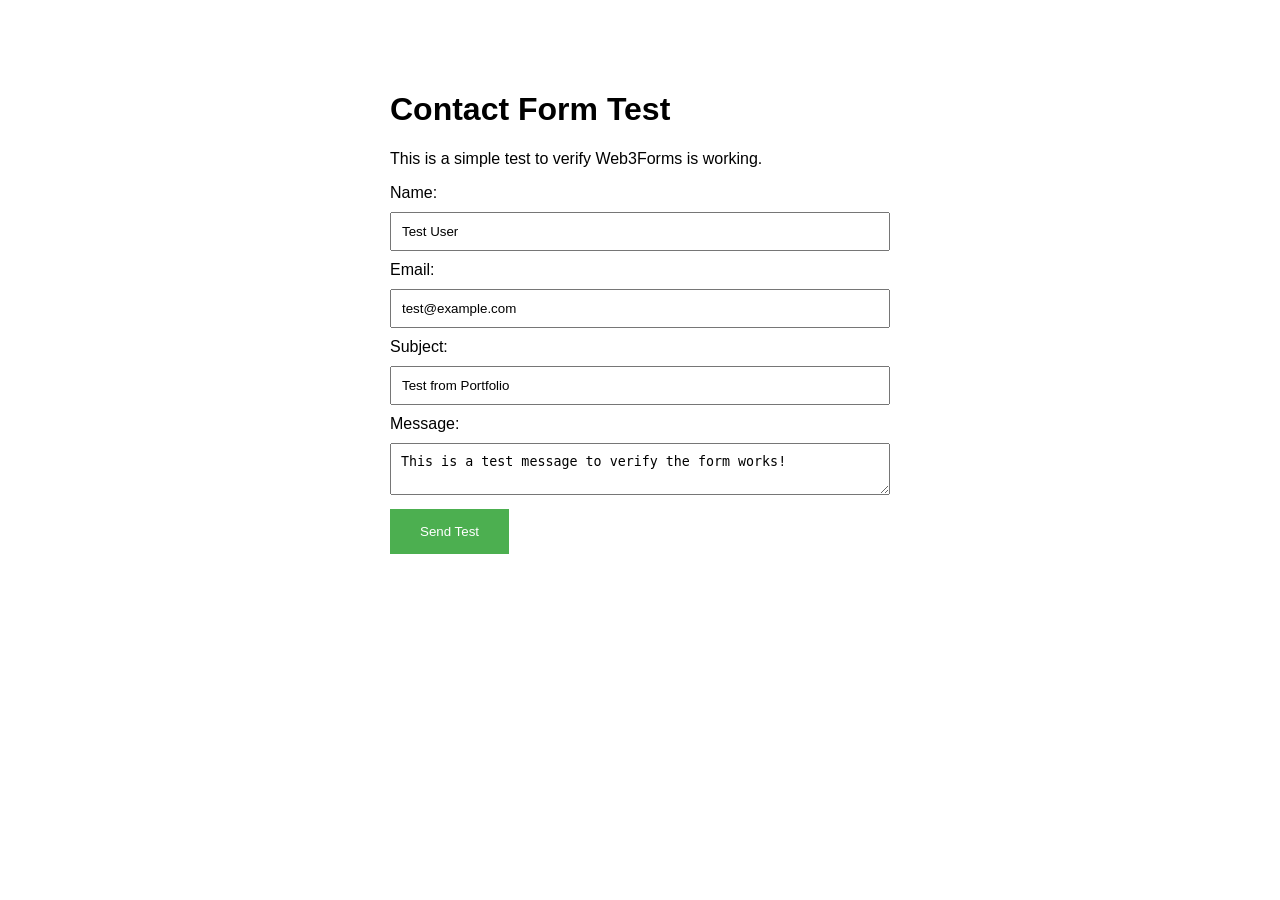
<file: test-form.html>
<!DOCTYPE html>
<html>

<head>
    <title>Contact Form Test</title>
    <style>
        body {
            font-family: Arial;
            max-width: 500px;
            margin: 50px auto;
            padding: 20px;
        }

        input,
        textarea {
            width: 100%;
            padding: 10px;
            margin: 10px 0;
            box-sizing: border-box;
        }

        button {
            background: #4CAF50;
            color: white;
            padding: 15px 30px;
            border: none;
            cursor: pointer;
        }
    </style>
</head>

<body>
    <h1>Contact Form Test</h1>
    <p>This is a simple test to verify Web3Forms is working.</p>

    <form action="https://api.web3forms.com/submit" method="POST">
        <input type="hidden" name="access_key" value="abddd710-73c1-4d3d-9651-d5618998ca1d">

        <label>Name:</label>
        <input type="text" name="name" required value="Test User">

        <label>Email:</label>
        <input type="email" name="email" required value="test@example.com">

        <label>Subject:</label>
        <input type="text" name="subject" required value="Test from Portfolio">

        <label>Message:</label>
        <textarea name="message" required>This is a test message to verify the form works!</textarea>

        <button type="submit">Send Test</button>
    </form>
</body>

</html>
</file>
